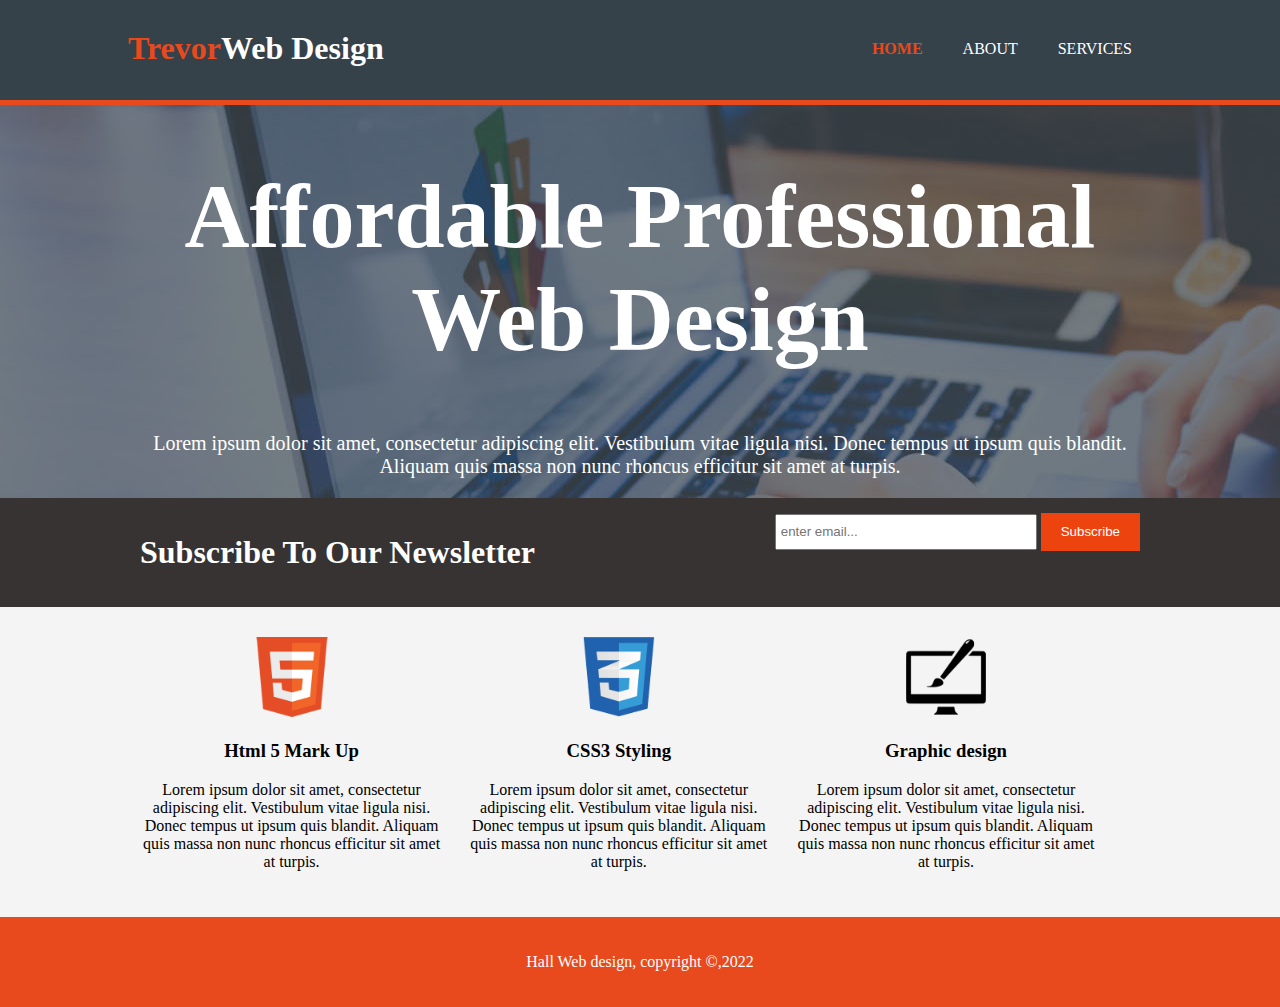
<file: index.html>
<!doctype html>
<html>
<head>
<meta charset="UTF-8">
	<meta name="viewport" content="width=device-width">
<title>Hall Web Design | Welcome</title>
	<link rel="stylesheet" type="text/css" href="css/style.css">
</head>

<body>
	<header>
	<div class="container">
		<div id="branding">
		<h1><span class="highlight">Trevor</span>Web Design</h1></div>
		<nav>
		<ul>
			<li class="current"><a href="index.html">Home</a></li>
			<li><a href="about.html">About</a></li>
			<li><a href="services.html">Services</a></li>
			</ul>
		</nav>
		</div>
	</header>
	
	<section id="showcase">
	<div class="container">
		<h1>Affordable Professional Web Design</h1>
		<p>Lorem ipsum dolor sit amet, consectetur adipiscing elit. Vestibulum vitae ligula nisi. Donec tempus ut ipsum quis blandit. Aliquam quis massa non nunc rhoncus efficitur sit amet at turpis.</p>
		</div>
	</section>
	<section id="newsletter">
	<div class="container">
		<h1>Subscribe To Our Newsletter</h1>
		<form>
		<input type="email" placeholder="enter email...">
		<button type="submit" class="button_1">Subscribe</button>
		</form>
		</div>
	</section>
	<section id="boxes">
	<div class="container">
		<div class="box">
		<img src="img/logo_html.png">
		<h3>Html 5 Mark Up</h3>
		<p>Lorem ipsum dolor sit amet, consectetur adipiscing elit. Vestibulum vitae ligula nisi. Donec tempus ut ipsum quis blandit. Aliquam quis massa non nunc rhoncus efficitur sit amet at turpis.</p>
		</div>
		<div class="box">
		<img src="img/logo_css.png">
		<h3>CSS3 Styling</h3>
		<p>Lorem ipsum dolor sit amet, consectetur adipiscing elit. Vestibulum vitae ligula nisi. Donec tempus ut ipsum quis blandit. Aliquam quis massa non nunc rhoncus efficitur sit amet at turpis.</p>
		</div>
		<div class="box">
		<img src="img/logo_brush.png">
		<h3>Graphic design</h3>
		<p>Lorem ipsum dolor sit amet, consectetur adipiscing elit. Vestibulum vitae ligula nisi. Donec tempus ut ipsum quis blandit. Aliquam quis massa non nunc rhoncus efficitur sit amet at turpis.</p>
		</div>
		</div>
	</section>
	<footer>
	<p>
		Hall Web design, copyright &copy,2022
		</p>
	</footer>
</body>
</html>
<!-- <!doctype html>
<html>
<head>
<meta charset="UTF-8">
<meta name="viewport" content="width=device-width">
<title>Trevor Web Design | Welcome</title>
<link rel="stylesheet" type="text/css" href="css/style.css">	
</head>

<body>
	<header>
		<div class="container">
			<div id="branding">
			<h1><span class="highlight">Trevor</span>Web Design</h1>
			</div>
			<nav>
				<ul>
					<li class="current"><a href="index.html">Home</a></li>
					<li><a href="about.html">About</a></li>
					<li><a href="services.html">Services</a></li>
				</ul>
			</nav>
		</div>
	</header>
	
	<section id="showcase">
		<div class="contanier">
			<h1>Affordable Professional Web Design</h1>
			<p>Lorem ipsum dolor sit amet, consectetur adipiscing elit. Vestibulum vitae ligula nisi. Donec tempus ut ipsum quis blandit. Aliquam quis massa non nunc rhoncus efficitur sit amet at turpis.</p>
		</div>
	</section>
	<section id="newsletter">
		<div class="container">
			<h1>Subscribe to our newsletter</h1>
			<form>
				<input type="email" placeholder="enter email...">
				<buttton type="submit" class="button_1">Subscribe</buttton>
			</form>
		</div>
	</section>
	<section id="boxes">
		<div class="container">
			<div class="box">
			<img src="img/logo_css.png" alt="Logo css">
				<h3>Html 5 Mark Up</h3>	
				<p>Lorem ipsum dolor sit amet, consectetur adipiscing elit. Vestibulum vitae ligula nisi. Donec tempus ut ipsum quis blandit. Aliquam quis massa non nunc rhoncus efficitur sit amet at turpis.</p>
			</div>
			
			<div class="box">
				<img src="img/logo_brush.png" alt="Logo brush">
				<h3>Graphic design</h3>
				<p>Lorem ipsum dolor sit amet, consectetur adipiscing elit. Vestibulum vitae ligula nisi. Donec tempus ut ipsum quis blandit. Aliquam quis massa non nunc rhoncus efficitur sit amet at turpis.</p>
			</div>

			<div class="box">
				<img src="img/logo_html.png" alt="Logo brush">
				<h3>Graphic design</h3>
				<p>Lorem ipsum dolor sit amet, consectetur adipiscing elit. Vestibulum vitae ligula nisi. Donec tempus ut ipsum quis blandit. Aliquam quis massa non nunc rhoncus efficitur sit amet at turpis.</p>
			</div>
		</div>
	</section>
	<footer>
		<p>Trevor Web design, copyright and copy, 2022</p>
	</footer>	
</body>
</html> -->
</file>
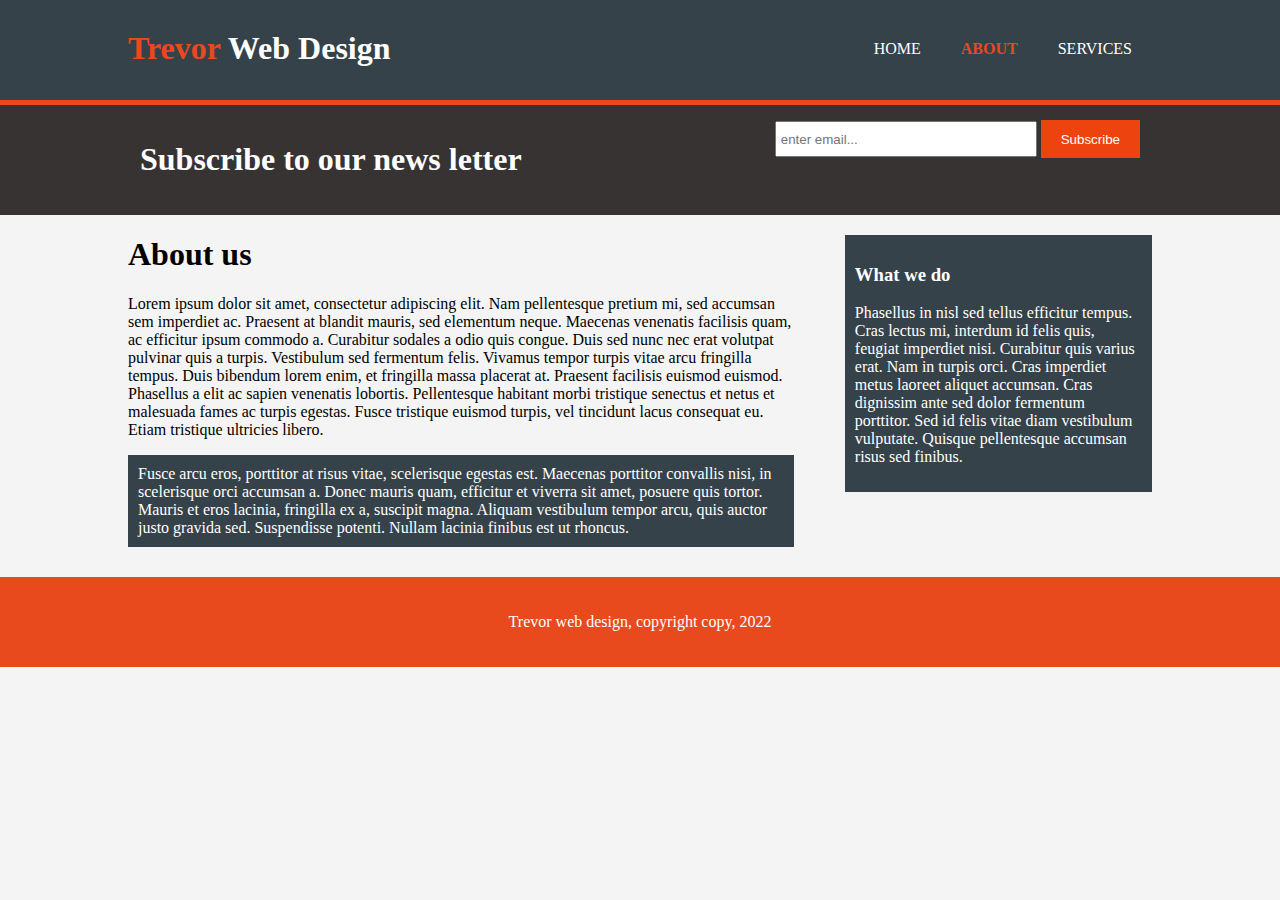
<file: about.html>
<!doctype html>
<html>
<head>
<meta charset="UTF-8">
<meta name="viewport" content="width=devide-width">
	<title>Trevor Web Design | About</title>
	<link rel="stylesheet" type="text/css" href="css/style.css">
</head>

<body>
	<header>
		<div class="container">
			<div id="branding">
			<h1><span class="highlight">Trevor</span> Web Design</h1>
			</div>
			<nav>
				<ul>
					<li><a href="index.html">Home</a></li>
					<li class="current"><a href="about.html">About</a></li>
					<li><a href="services.html">Services</a></li>
				</ul>
			</nav>
		</div>
	</header>
	<section id="newsletter">
		<div class="container">
			<h1>Subscribe to our news letter</h1>
			<form>
				<input type="email" placeholder="enter email...">
				<button type="submit" class="button_1">Subscribe</button>
			</form>
		</div>
	</section>
	<section id="main">
		<div class="container">
			<article id="main-col">
				<h1 class="page-title">About us</h1>
				<p>Lorem ipsum dolor sit amet, consectetur adipiscing elit. Nam pellentesque pretium mi, sed accumsan sem imperdiet ac. Praesent at blandit mauris, sed elementum neque. Maecenas venenatis facilisis quam, ac efficitur ipsum commodo a. Curabitur sodales a odio quis congue. Duis sed nunc nec erat volutpat pulvinar quis a turpis. Vestibulum sed fermentum felis. Vivamus tempor turpis vitae arcu fringilla tempus. Duis bibendum lorem enim, et fringilla massa placerat at. Praesent facilisis euismod euismod. Phasellus a elit ac sapien venenatis lobortis. Pellentesque habitant morbi tristique senectus et netus et malesuada fames ac turpis egestas. Fusce tristique euismod turpis, vel tincidunt lacus consequat eu. Etiam tristique ultricies libero. </p>
				<p class="dark">Fusce arcu eros, porttitor at risus vitae, scelerisque egestas est. Maecenas porttitor convallis nisi, in scelerisque orci accumsan a. Donec mauris quam, efficitur et viverra sit amet, posuere quis tortor. Mauris et eros lacinia, fringilla ex a, suscipit magna. Aliquam vestibulum tempor arcu, quis auctor justo gravida sed. Suspendisse potenti. Nullam lacinia finibus est ut rhoncus.</p>
			</article>
			<aside id="sidebar">
				<div class="dark">
					<h3>What we do</h3>
					<p>Phasellus in nisl sed tellus efficitur tempus. Cras lectus mi, interdum id felis quis, feugiat imperdiet nisi. Curabitur quis varius erat. Nam in turpis orci. Cras imperdiet metus laoreet aliquet accumsan. Cras dignissim ante sed dolor fermentum porttitor. Sed id felis vitae diam vestibulum vulputate. Quisque pellentesque accumsan risus sed finibus.</p>
				</div>
			</aside>
		</div>
	</section>
	<footer>
		<p>Trevor web design, copyright copy, 2022</p>
	</footer>
</body>
</html>
</file>
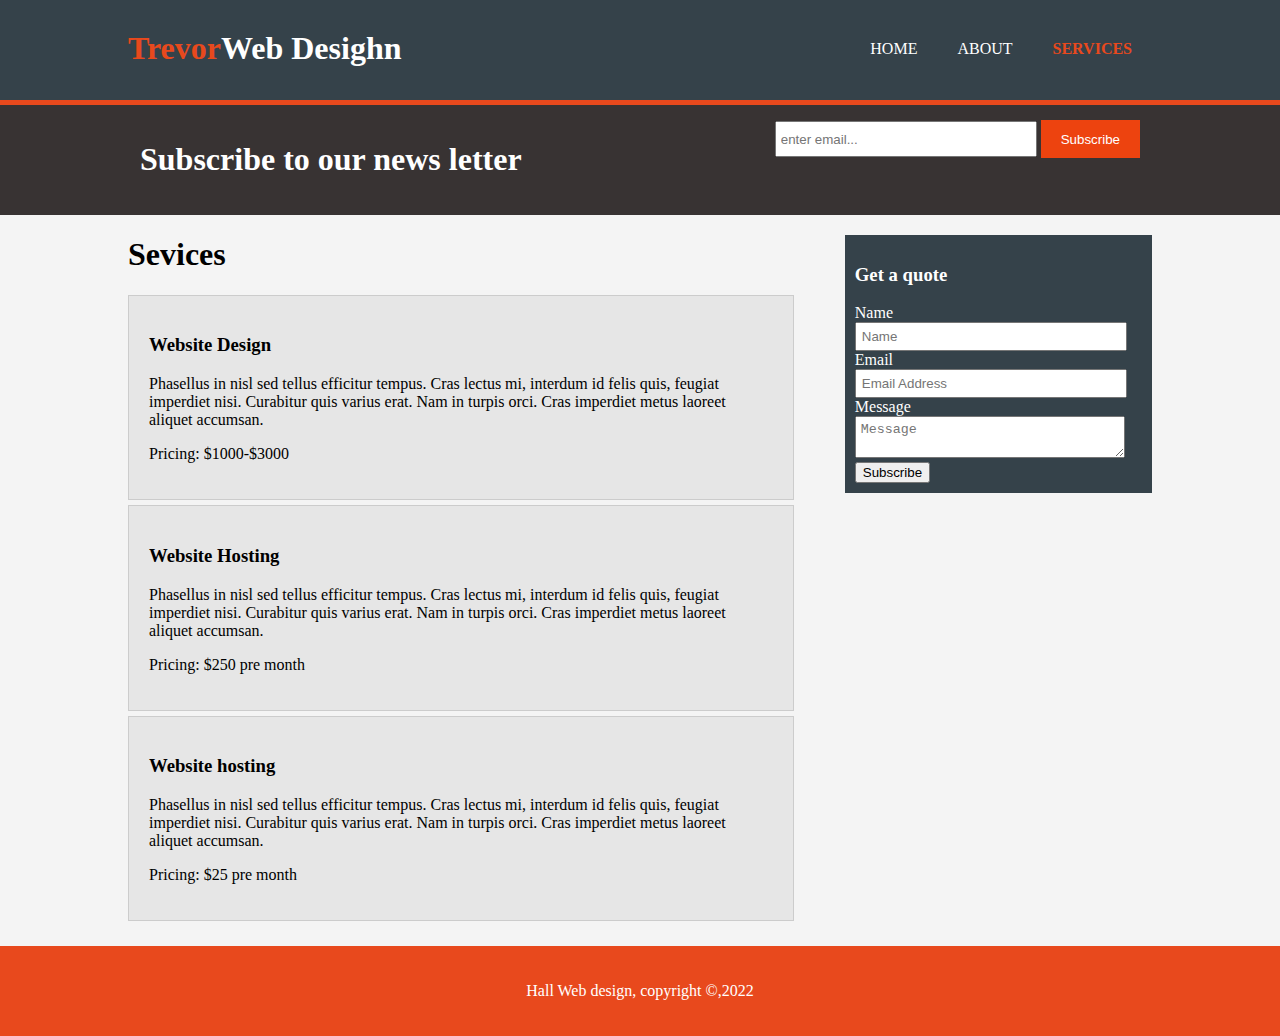
<file: services.html>
<!doctype html>
<html>
<head>
<meta charset="UTF-8">
<meta name="viewport" content="width=device-width">
    <title>Hall Web Design | About</title>
	<link rel="stylesheet" type="text/css" href="css/style.css">
</head>

<body>
	<header>
	<div class="container">
		<div id="branding">
		<h1><span class="highlight">Trevor</span>Web Desighn</h1>
		</div>
		<nav>
		<ul>
			<li><a href="index.html">Home</a></li>
			<li><a href="about.html">About</a></li>
			<li class="current"><a href="services.html">Services</a></li>
			</ul>
		</nav>
		</div>
	</header>
	<section id="newsletter">
	<div class="container">
		<h1>Subscribe to our news letter</h1>
		<form>
		<input type="email" placeholder="enter email...">
		<button type="submit" class="button_1">Subscribe</button>
		</form>
		</div>
	</section>
	<section id="main">
	<div class="container">
		<article id="main-col">
		<h1 class="page-title">Sevices</h1>
		<ul id="services">
			<li>
			<h3>Website Design</h3>
			<p>Phasellus in nisl sed tellus efficitur tempus. Cras lectus mi, interdum id felis quis, feugiat imperdiet nisi. Curabitur quis varius erat. Nam in turpis orci. Cras imperdiet metus laoreet aliquet accumsan.</p>
			<p>Pricing: $1000-$3000</p>
			</li>
			<li>
			<h3>Website Hosting</h3>
			<p>Phasellus in nisl sed tellus efficitur tempus. Cras lectus mi, interdum id felis quis, feugiat imperdiet nisi. Curabitur quis varius erat. Nam in turpis orci. Cras imperdiet metus laoreet aliquet accumsan.</p>
			<p>Pricing: $250 pre month</p>
			</li>
			<li>
			<h3>Website hosting</h3>
			<p>Phasellus in nisl sed tellus efficitur tempus. Cras lectus mi, interdum id felis quis, feugiat imperdiet nisi. Curabitur quis varius erat. Nam in turpis orci. Cras imperdiet metus laoreet aliquet accumsan.</p>
			<p>Pricing: $25 pre month</p>
			</li>
			</ul>
		</article>
		<aside id="sidebar">
		<div class="dark">
			<h3>Get a quote</h3>
			<form class="quote">
                        <div>
                            <label> Name </label><br>
                            <input type="text" placeholder="Name">
                        </div>
                        <div>
                            <label>Email</label><br>
                            <input type="email" placeholder="Email Address">
                        </div>
                        <div>
                            <label>Message</label><br>
                            <textarea placeholder="Message"></textarea>
                        </div>
                        <button lass="button_1">Subscribe</button>
                    </form>
			</div>
		</aside>
		</div>
	</section>
	<footer>
	<p>
		Hall Web design, copyright &copy,2022
		</p>
	</footer>
</body>
</html>
</file>
<file: css/style.css>
/* CSS Document */
body{
	font: 15px/1.5, helvetica, sans-serif;
	padding: 0;
	margin: 0;
	background-color: #f4f4f4;
}
.container{
	width: 80%;
	margin: auto;
	overflow: hidden;
}
ul{
	margin: 0;
	padding: 0;
}
.button_1{
	height: 38px;
	background: #ed430f;
	border: 0;
	padding-left: 20px;
	padding-right: 20px;
	color: #ffffff
}
.dark{
	padding: 10px 10px 10px 10px;
	background: #35424a;
	color: #ffffff;
	margin-top: 10px;
	margin-bottom: 10px;
}
/*Header*/

header{
	background: #35424a;
	color: #ffffff;
	padding-top: 30px;
	min-height: 70px;
	border-bottom: #e8491d 5px solid;
}

header a{
	color: #ffffff;
	text-decoration: none;
	text-transform: uppercase;
	font-size: 16px;
}


header li{
	float: left;
	display: inline;
	padding: 0 20px 0 20px;
}

header #branding {
	float: left;

}

header #branding h1{
	margin: 0
}

header nav{
	float: right;
	margin-top: 10px;
}

header .highlight, header .current a{
	color: #e8491d;
	font-weight: bold;
}

header a:hover{
	color: #cccccc;
	font-weight: bold;
}

/*showcase */

#showcase{
	min-height: 350px;
	background: url('/img/showcase.jpeg')no-repeat 0 -400px;
	text-align: center;
	color: #ffffff;
}

#showcase{

	font-size: 45px;

}
#showcase p{
	font-size: 20px;
}

/*newsletter*/
#newsletter{
	padding:15px;
	color: #ffffff;
	background: #383333;
}

#newsletter h1{
	float: left;

}

#newsletter form{
	float: right;
}

#newsletter input[type ="email"]{
	padding: 4px;
	height: 24px;
	width: 250px;
}
/*boxes*/
#boxes{
	margin-top: 20px;
}
#boxes .box{
	float: left;
	text-align: center;
	width: 30%;
	padding: 10px;

}

#boxes .box img{
	width: 80px;
}

/*sidebar*/
aside#sidebar{
	float: right;
	width: 30%;
	margin-top: 10px;
}

aside#sidebar .quote input, aside#sidebar .quote textarea{
	width: 90%;
	padding: 5px;
}
/*main-col*/
article#main-col{
	float: left;
	width: 65%;
}
/*service*/
ul#services li{
	list-style: none;
	padding: 20px;
	border: #cccccc solid 1px;
	margin-bottom: 5px;
	background: #e6e6e6;
}
footer{
	padding: 20px;
	margin-top: 20px;
	color: #ffffff;
	background-color: #e8491d;
	text-align: center;
}
/*medica queries*/
@media(max-width: 768px){
header #branding,
header nav,
header nav li,
#newsletter h1,
#newsletter form,
#boxes .box,
article#main-col,
aside#sidebar
	{
	float: none;
	text-align: center;
	width: 100%;
	}
header{
	padding-bottom: 20px;
}
#showcase h1{
	margin-top: 40px;
}
#newsletter button, .quote button{
	display: block;
	width: 100%;
}
#newsletter form input[type="email"], .quote input, .quote textarea{
	width: 100%;
	margin-bottom: 5px;
}
}
</file>
